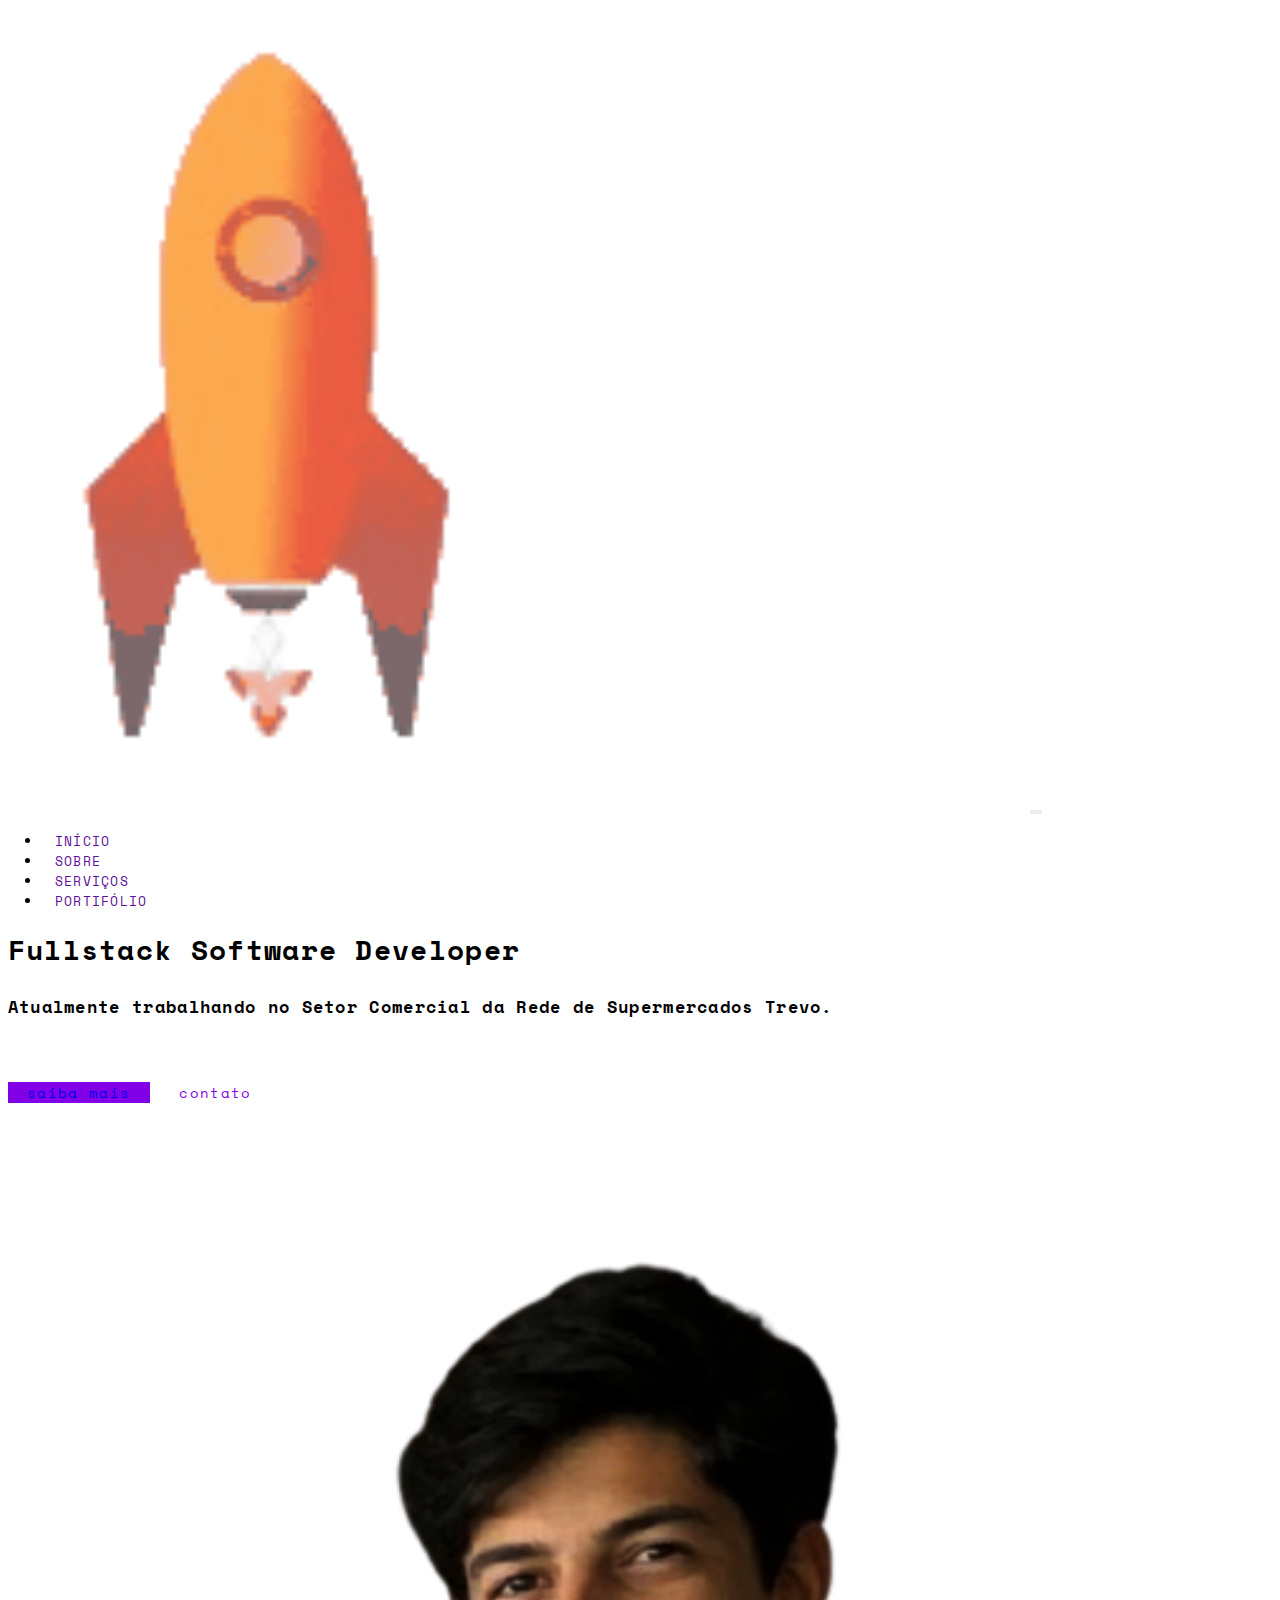
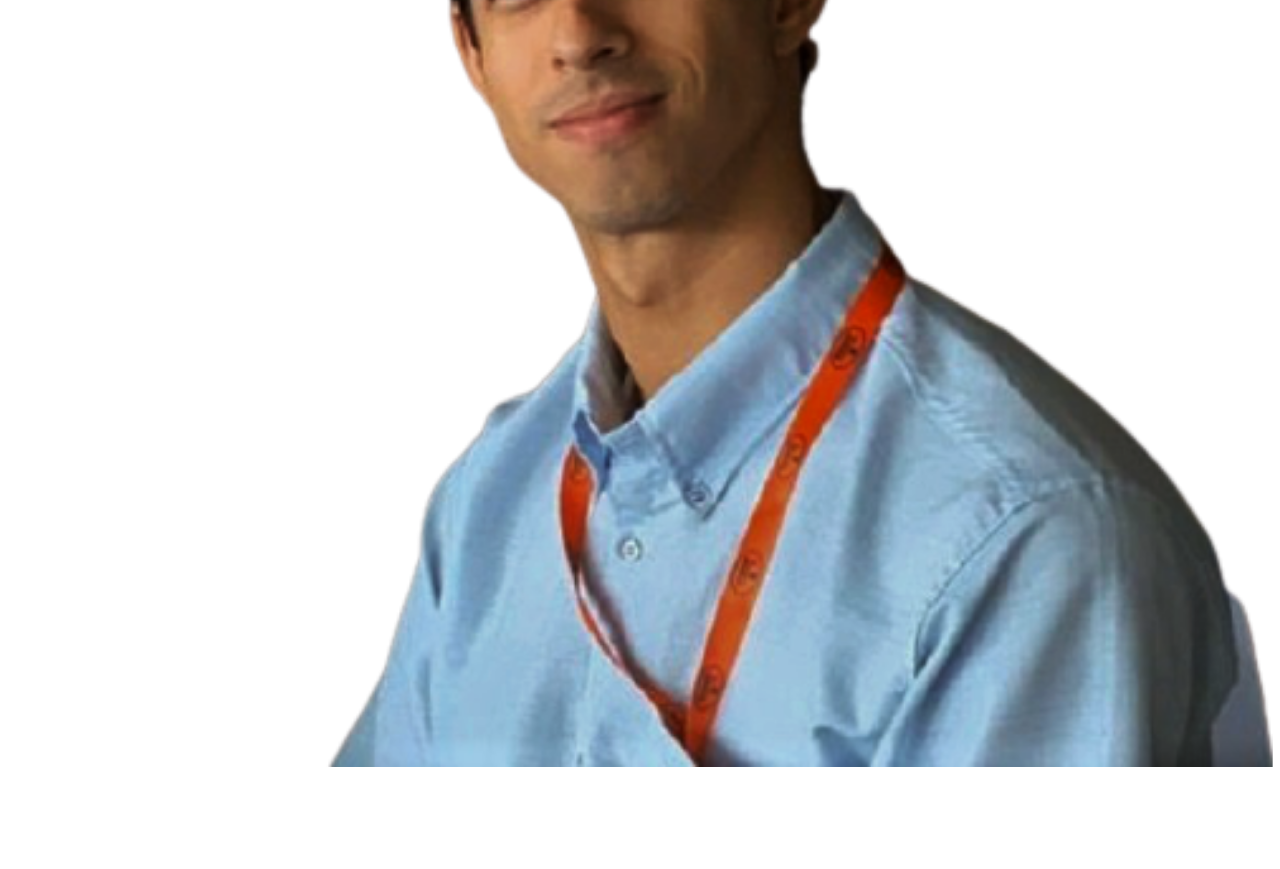
<file: index.html>
<!DOCTYPE html>
<html lang="pt-br">

<head>
	<meta charset="utf-8">
	<meta name="viewport" content="width=device-width, initial-scale=1, shrink-to-fit=no">

	<title>Klennes Web Sie</title>

	<!-- INICIO-CSS -->
	<link href="CSS/main.css" rel="stylesheet" />
	<link 
    rel="stylesheet"
    href="https://stackpath.bootstrapcdn.com/bootstrap/4.1.3/css/bootstrap.min.css" integrity="sha384-MCw98/SFnGE8fJT3GXwEOngsV7Zt27NXFoaoApmYm81iuXoPkFOJwJ8ERdknLPMO"
    crossorigin="anonymous">
	<!-- FIM-CSS -->

</head>

<body>

	<!-- INICIO HEADER -->
	<div id="header">
		<div class="container">
			<nav class="navbar navbar-expand-lg navbar-light justify-content-between">
				<a class="navbar-brand" href="#" style="margin-right:40%">
					<img class="img-fluid" src="ASSETS/foguete-laranja.gif" width="40%"/>
        </a>
        <button 
          class="navbar-toggler" 
          type="button" 
          data-bs-toggle="collapse" 
          data-bs-target="#navbarNav" 
          aria-controls="navbarNav" 
          aria-expanded="false" 
          aria-label="Toggle navigation">
          <span class="navbar-toggler-icon"></span>
        </button>
        <div class="collapse navbar-collapse" id="navbarNav">
          <ul class="navbar-nav">
            <li class="nav-item">
              <a class="nav-link active" aria-current="page" href="index.html">Início</a>
            </li>
            <li class="nav-item">
              <a class="nav-link" href="./HTML/sobre.html">Sobre</a>
            </li>
            <li class="nav-item">
              <a class="nav-link" href="./HTML/servicos.html">Serviços</a>
            </li>
            <li class="nav-item">
              <a class="nav-link" href="./HTML/portifolio.html">Portifólio</a>
            </li>
          </ul>
        </div>
      </nav>
    </div>
  </div>
  <!-- FIM HEADER -->



  <!-- INICIO SLIDER -->
  <div id="slider" class="block">
    <div class="container">
      <div class="row">
        <div class="col-md-8 align-self-center">
          <h1>Fullstack Software Developer</h1>
          <h4>Atualmente trabalhando no Setor Comercial da Rede de Supermercados Trevo.</h4>
          <a href="#" class="btn button-primary btn-primary button">Saiba mais</a>
          <a href="#" class="btn button-primary-outline btn-outline-primary button">Contato</a>
        </div>
        <div class="col-md-4 align-self-center text-center">
          <img src="ASSETS/rany_perfil.png" class="img-fluid" width="100%" style="transform: scaleX(-1)">
        </div>
      </div>
    </div>
  </div>
  <!-- FIM SLIDER -->



  <!-- INICIO SCRIPTS -->
  <script>./js/main.js</script>
  <script 
    src="https://cdn.jsdelivr.net/npm/@popperjs/core@2.9.2/dist/umd/popper.min.js" 
    integrity="sha384-IQsoLXl5PILFhosVNubq5LC7Qb9DXgDA9i+tQ8Zj3iwWAwPtgFTxbJ8NT4GN1R8p" 
    crossorigin="anonymous">
  </script>
  <script 
    src="https://cdn.jsdelivr.net/npm/bootstrap@5.0.1/dist/js/bootstrap.min.js" 
    integrity="sha384-Atwg2Pkwv9vp0ygtn1JAojH0nYbwNJLPhwyoVbhoPwBhjQPR5VtM2+xf0Uwh9KtT" 
    crossorigin="anonymous">
  </script>
  <script 
     src="https://code.jquery.com/jquery-3.6.0.min.js" 
     integrity="sha256-/xUj+3OJU5yExlq6GSYGSHk7tPXikynS7ogEvDej/m4=" 
    crossorigin="anonymous">
  </script>
  <!-- FIM SCRIPTS -->

  
</body>

</html>
</file>
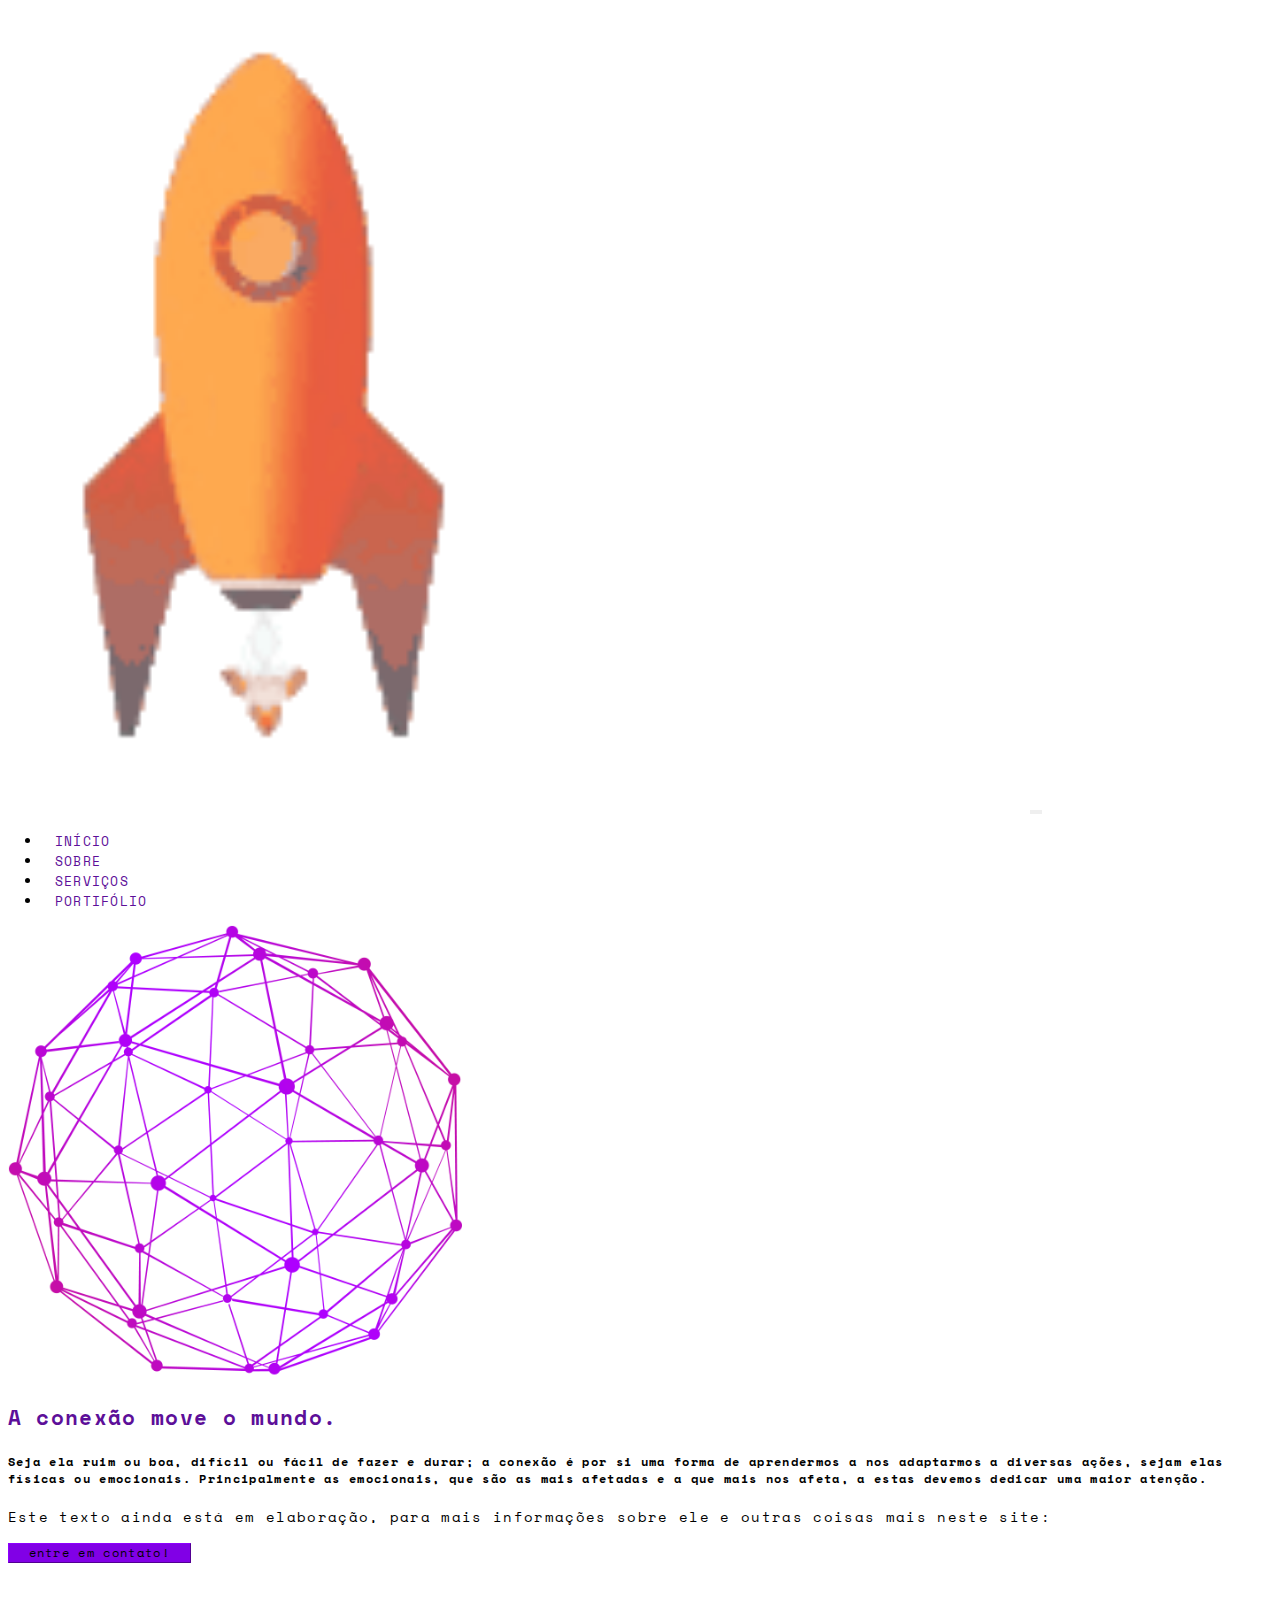
<file: HTML/sobre.html>
<!DOCTYPE html>
<html lang="pt">
<head>

  <meta charset="UTF-8">
  <meta name="viewport" content="width=device-width, initial-scale=1.0">

	<!-- INICIO-CSS -->
	<link href="../CSS/main.css" rel="stylesheet" />
	<link 
    rel="stylesheet" 
    href="https://stackpath.bootstrapcdn.com/bootstrap/4.1.3/css/bootstrap.min.css" integrity="sha384-MCw98/SFnGE8fJT3GXwEOngsV7Zt27NXFoaoApmYm81iuXoPkFOJwJ8ERdknLPMO"
    crossorigin="anonymous"
  >
	<!-- FIM-CSS -->
  
  <title>SOBRE</title>

</head>
<body>

  	<!-- INICIO HEADER -->
	<div id="header">
		<div class="container">
			<nav class="navbar navbar-expand-lg navbar-light justify-content-between">
				<a class="navbar-brand" href="#" style="margin-right:40%">
					<img class="img-fluid" src="../ASSETS/foguete-laranja.gif" width="40%"/>
        </a>
        <button 
          class="navbar-toggler" 
          type="button" 
          data-bs-toggle="collapse" 
          data-bs-target="#navbarNav" 
          aria-controls="navbarNav" 
          aria-expanded="false" 
          aria-label="Toggle navigation">
          <span class="navbar-toggler-icon"></span>
        </button>
        <div class="collapse navbar-collapse" id="navbarNav">
          <ul class="navbar-nav">
            <li class="nav-item">
              <a class="nav-link active" aria-current="page" href="../index.html">Início</a>
            </li>
            <li class="nav-item">
              <a class="nav-link" href="sobre.html">Sobre</a>
            </li>
            <li class="nav-item">
              <a class="nav-link" href="servicos.html">Serviços</a>
            </li>
            <li class="nav-item">
              <a class="nav-link" href="portifolio.html">Portifólio</a>
            </li>
          </ul>
        </div>
      </nav>
    </div>
  </div>
  <!-- FIM HEADER -->

  <!-- INICIO SOBRE -->
  <div class="sobre block">
    <div class="row">
      <div class="col-md-6 text-center align-self-center order-md-1 order-2">
        <img src="../ASSETS/network.png" class="img-fluid">
      </div>
      <div class="col-md-6 align-self-center mb-md-0 mb-4 md-2 order-md-2 order-1">
        <h2 class="title">A conexão move o mundo.</h2>
        <h5 class="subtitle">Seja ela ruim ou boa, difícil ou fácil de fazer e durar; a conexão é por si uma forma de aprendermos a nos adaptarmos a diversas ações, sejam elas físicas ou emocionais. Principalmente as emocionais, que são as mais afetadas e a que mais nos afeta, a estas devemos dedicar uma maior atenção.</h5>
        <p>Este texto ainda está em elaboração, para mais informações sobre ele e outras coisas mais neste site:</p>
        <button onclick="entrecontato()" href="#" id="btn-contato" class="btn btn-primary button button-primary">Entre em contato!</button>

        <!-- <button onclick="entrecontato()">CONTATO</button> -->
        <script src="../JS/main.js"></script>
    
      </div>
    </div>
  </div>
  <!-- FIM SOBRE -->
</body>
</html>
</file>
<file: CSS/main.css>
@import url(./config.css);
@import url(./global.css);
@import url(./custom.css);
@import url(./responsive.css);

@import url('https://fonts.googleapis.com/css2?family=Space+Mono:wght@400;700&display=swap');
</file>
